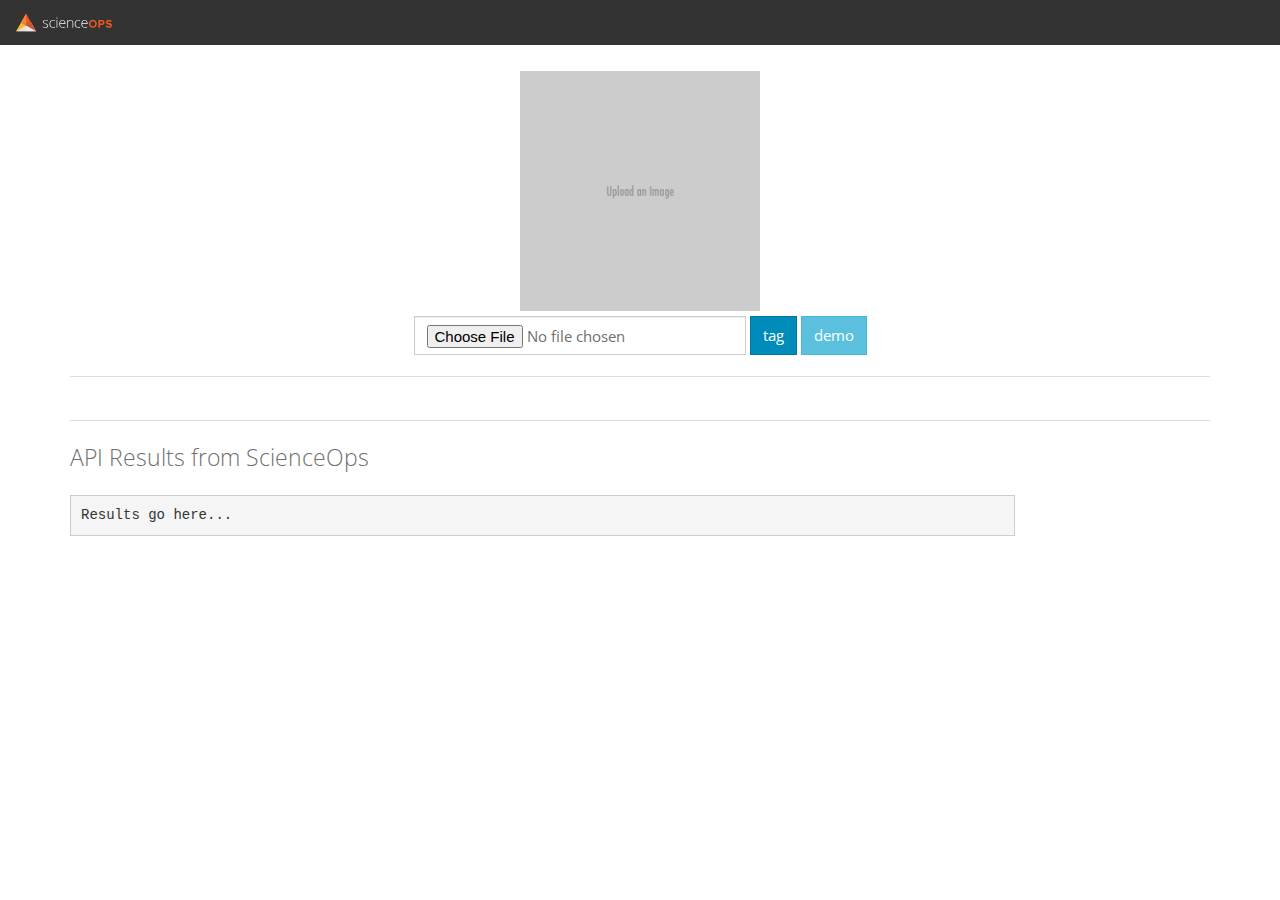
<file: index.html>
<html lang="en"><head>
    <meta charset="utf-8">
    <meta http-equiv="X-UA-Compatible" content="IE=edge">
    <meta name="viewport" content="width=device-width, initial-scale=1">
    <title>Image Tagger</title>

    <link href="./bootstrap.css" rel="stylesheet">

    <!-- HTML5 shim and Respond.js for IE8 support of HTML5 elements and media queries -->
    <!--[if lt IE 9]>
      <script src="https://oss.maxcdn.com/html5shiv/3.7.2/html5shiv.min.js"></script>
      <script src="https://oss.maxcdn.com/respond/1.4.2/respond.min.js"></script>
    <![endif]-->
    <style>
    #preview {
      min-height: 250px;
    }
    #preview img {
      padding: 5px;
      height: 250px;
    }
    </style>
  </head>

  <body>

    <nav class="navbar navbar-default">
      <div class="container-fluid">
        <div class="navbar-header">
          <button type="button" class="navbar-toggle collapsed" data-toggle="collapse" data-target="#bs-example-navbar-collapse-1">
            <span class="sr-only">Toggle navigation</span>
            <span class="icon-bar"></span>
            <span class="icon-bar"></span>
            <span class="icon-bar"></span>
          </button>
          <a href="//www.yhat.com" target=_blank><img src="./logo.svg" class="navbar-brand" /></a>
        </div>

        <div class="collapse navbar-collapse" id="bs-example-navbar-collapse-1">
          <ul class="nav navbar-nav">
            <!-- <li class="active"><a href="#">Link <span class="sr-only">(current)</span></a></li> -->
          </ul>
          <!-- <form class="navbar-form navbar-left" role="search">
            <div class="form-group">
              <input type="text" class="form-control" placeholder="Search">
            </div>
            <button type="submit" class="btn btn-default">Submit</button>
          </form> -->
          <ul class="nav navbar-nav navbar-right">
            <!-- <li><a href="#">Link</a></li> -->
          </ul>
        </div>
      </div>
    </nav>

    <div class="container">
      <form id="search" class="form-inline">
        <div class="row text-center">
          <div id="preview">
            <img src="./placeholder.png" />
          </div>
          <input id="browse" class="form-control" type="file" />
          <button type="submit" class="btn btn-primary">tag</button>
          <button id="demo" class="btn btn-info">demo</button>
        </div>
      </form>
      <hr>
      <div class="row text-center">
        <div id="rich-result" class="col-sm-12">
          <!-- <span class="label label-success">Thing</span> -->
        </div>
      </div>
      <hr>
      <div class="row">
        <div class="col-sm-10">
          <p class="lead text-primary">API Results from ScienceOps</p>
          <pre id="results">Results go here...</pre>
        </div>
      </div>
    </div><!-- /.container -->
  <script src="./jquery.min.js"></script>
  <script type="text/javascript">
    window.URL    = window.URL || window.webkitURL;
    var elBrowse  = document.getElementById("browse"),
        elPreview = document.getElementById("preview"),
        useBlob   = false && window.URL; // `true` to use Blob instead of Data-URL

    $("#demo").click(function(e) {
      $("#preview").children().remove();
      $("#rich-result").children().remove();
      $("#preview").append(
          `<img src="[data-uri]"><p class="small text-muted">pig.jpg image/jpeg 21KB</p></div>`
        );
    });

    function readImage(file) {
      if (file.size > 1e+6) {
        // $("#preview").append('<p class="alert alert-danger">Image must be < 1MB.</p>');
        // return;
      }

      var reader = new FileReader();
      reader.addEventListener("load", function () {
        var image  = new Image();
        image.addEventListener("load", function () {
          var imageInfo = file.name    +' '+
                          file.type    +' '+
                          Math.round(file.size/1024) +'KB';
          elPreview.appendChild(this);
          elPreview.insertAdjacentHTML("beforeend", '<p class="small text-muted">' + imageInfo +'</p>');
        });
        image.src = useBlob ? window.URL.createObjectURL(file) : reader.result;
        if (useBlob) {
          window.URL.revokeObjectURL(file); // Free memory
        }
      });
      reader.readAsDataURL(file);
    }

    elBrowse.addEventListener("change", function() {
      $("#preview").children().remove();
      var files  = this.files;
      var errors = "";
      if (!files) {
        errors += "File upload not supported by your browser.";
      }
      if (files && files[0]) {
        for(var i=0; i<files.length; i++) {
          var file = files[i];
          if ( (/\.(jpeg|jpg)$/i).test(file.name) ) {
            readImage(file);
          } else {
            errors += file.name +" Unsupported Image extension\n";
          }
        }
      }
      if (errors) {
        alert(errors);
      }
    });
    $("#search").submit(function(e) {
      e.preventDefault();
      var image = $("#preview img").first().attr("src");
      var image64 = image.slice(image.indexOf("base64,")+7)
      var data = { image64: image64 };
      $("#results").text("sending data....\n" + JSON.stringify(data, null, 2));
      $("#rich-result").append(`<img src="./loading.gif" style="height: 50px; margin: 0px; padding: 0px;" />`);

      var url = "https://sandbox.yhathq.com/demo-master/models/ImageRecognizer/";
      var request = new XMLHttpRequest();
      request.open('POST', url, true);
      request.setRequestHeader('Content-Type', 'application/json');
      request.setRequestHeader('Authorization', 'Basic ZGVtby1tYXN0ZXI6NGE2NjJlYjEzNjQ3Y2ZiOWVkNGNhMzZjNWU5NWM3YjM=');

      request.onload = function() {
        if (request.status >= 200 && request.status < 400) {
          var data = JSON.parse(request.responseText);
          $("#results").text(JSON.stringify(data, null, 2));
          $("#rich-result").children().remove();
          data.result.guess.split(',').forEach(function(guess) {
            var guessHtml = `<span style="margin: 5px;" class="label label-success">${guess}</span>`
            $("#rich-result").append(guessHtml);
          });
        } else {
          console.log("Error calling model.");
          $("#rich-result").children().remove();
          var defaultStuff = "animal,mammal,dog";
          defaultStuff.split(',').forEach(function(guess) {
            var guessHtml = `<span style="margin: 5px;" class="label label-success">${guess}</span>`
            $("#rich-result").append(guessHtml);
          });
        }
      }

      request.onerror = function() {
        alert("There was a connection error.");
      };

      request.send(JSON.stringify(data));
      return false;
    })
  </script>
</body>
</html>
</file>
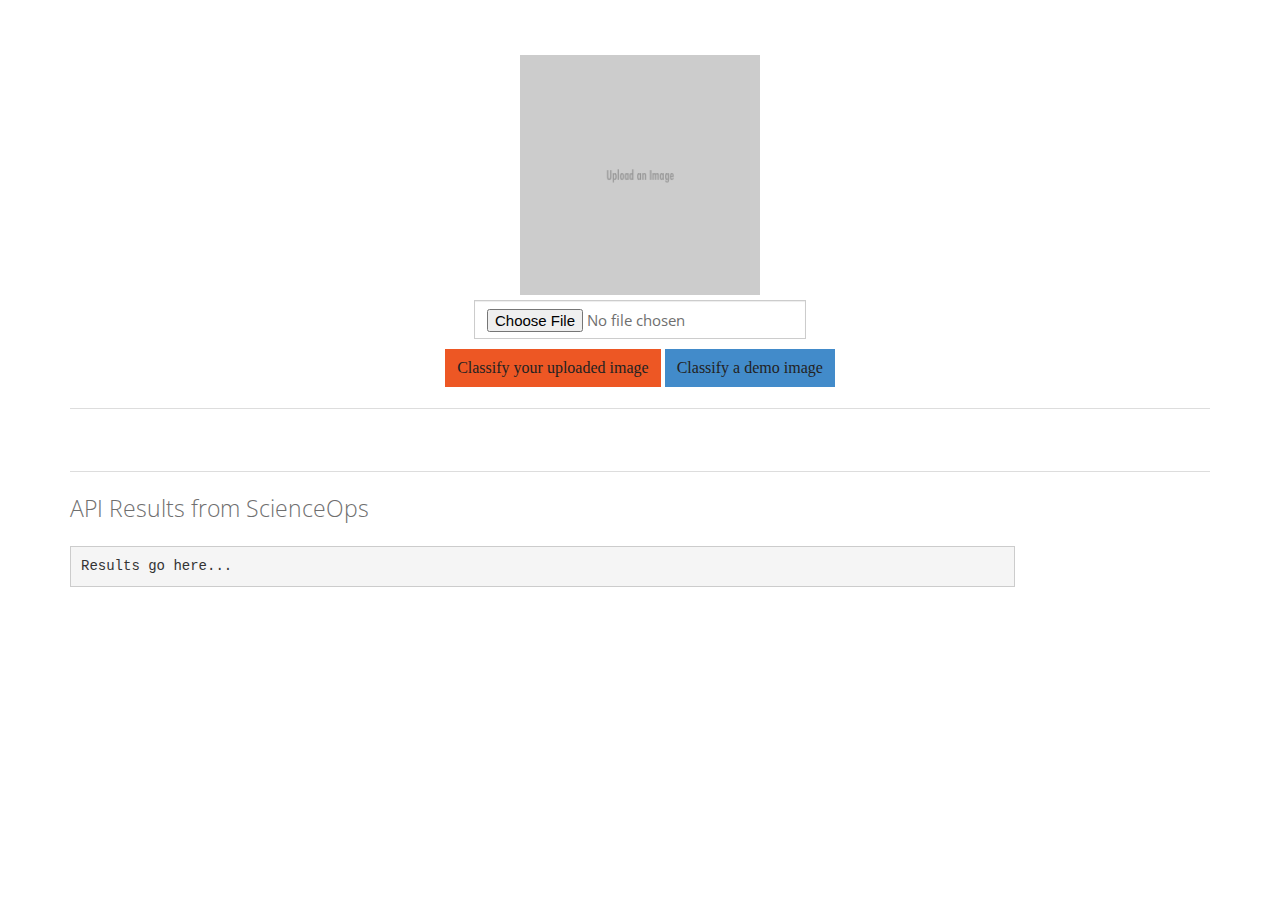
<file: index2.html>
<html lang="en"><head>
    <meta charset="utf-8">
    <meta http-equiv="X-UA-Compatible" content="IE=edge">
    <meta name="viewport" content="width=device-width, initial-scale=1">
    <title>Image Tagger</title>

    <link href="./bootstrap.css" rel="stylesheet">

    <!-- HTML5 shim and Respond.js for IE8 support of HTML5 elements and media queries -->
    <!--[if lt IE 9]>
      <script src="https://oss.maxcdn.com/html5shiv/3.7.2/html5shiv.min.js"></script>
      <script src="https://oss.maxcdn.com/respond/1.4.2/respond.min.js"></script>
    <![endif]-->
    <style>
    #preview {
      min-height: 250px;
    }
    #preview img {
      padding: 5px;
      height: 250px;
    }
    </style>
  </head>

  <body>
    <div class="container">
      <form id="search" class="form-inline" style="margin-top: 50px;">
        <div class="row text-center">
          <div id="preview">
            <img src="./placeholder.png" />
          </div>
          <input id="browse" class="form-control" type="file" style="margin-bottom:5px;" />
          <br>
          <button type="submit" class="btn btn-orange">Classify your uploaded image</button>
          <button id="demo" class="btn btn-blue" style="">Classify a demo image</button>
        </div>
      </form>
      <hr>
      <div class="row text-center">
        <div id="rich-result" class="col-sm-12" style="min-height:20px;">
          <!-- <span class="label label-success">Thing</span> -->
        </div>
      </div>
      <hr>
      <div class="row">
        <div class="col-sm-10">
          <p class="lead text-primary">API Results from ScienceOps</p>
          <pre id="results">Results go here...</pre>
        </div>
      </div>
    </div><!-- /.container -->
  <script src="./jquery.min.js"></script>
  <script type="text/javascript">
    window.URL    = window.URL || window.webkitURL;
    var elBrowse  = document.getElementById("browse"),
        elPreview = document.getElementById("preview"),
        useBlob   = false && window.URL; // `true` to use Blob instead of Data-URL

    $("#demo").click(function(e) {
      $("#preview").children().remove();
      $("#rich-result").children().remove();
      $("#preview").append(
          `<img src="[data-uri]"><p class="small text-muted">pig.jpg image/jpeg 21KB</p></div>`
        );
    });

    function readImage(file) {
      var reader = new FileReader();
      reader.addEventListener("load", function () {
        var image  = new Image();
        image.addEventListener("load", function () {
          var imageInfo = file.name    +' '+
                          file.type    +' '+
                          Math.round(file.size/1024) +'KB';
          elPreview.appendChild(this);
          elPreview.insertAdjacentHTML("beforeend", '<p class="small text-muted">' + imageInfo +'</p>');
        });
        image.src = useBlob ? window.URL.createObjectURL(file) : reader.result;
        if (useBlob) {
          window.URL.revokeObjectURL(file); // Free memory
        }
      });
      reader.readAsDataURL(file);
    }

    elBrowse.addEventListener("change", function() {
      $("#preview").children().remove();
      var files  = this.files;
      var errors = "";
      if (!files) {
        errors += "File upload not supported by your browser.";
      }
      if (files && files[0]) {
        for(var i=0; i<files.length; i++) {
          var file = files[i];
          if ( (/\.(jpeg|jpg)$/i).test(file.name) ) {
            readImage(file);
          } else {
            errors += file.name +" Unsupported Image extension\n";
          }
        }
      }
      if (errors) {
        alert(errors);
      }
    });
    $("#search").submit(function(e) {
      e.preventDefault();
      var image = $("#preview img").first().attr("src");
      var image64 = image.slice(image.indexOf("base64,")+7)
      var data = { image64: image64 };
      $("#results").text("sending data....\n" + JSON.stringify(data, null, 2));
      $("#rich-result").append(`<img src="./loading.gif" style="height: 50px; margin: -20px; padding: 0px;" />`);

      var url = "https://sandbox.c.yhat.com/demo-master/models/ImageRecognizer/";
      var request = new XMLHttpRequest();
      request.open('POST', url, true);
      request.setRequestHeader('Content-Type', 'application/json');
      request.setRequestHeader('Authorization', 'Basic ZGVtby1tYXN0ZXI6M2IwMTYwZTEwZjZkN2E5NGEyNTI4YjExYjFjOWJjYTE=');

      request.onload = function() {
        if (request.status >= 200 && request.status < 400) {
          var data = JSON.parse(request.responseText);
          $("#results").text(JSON.stringify(data, null, 2));
          $("#rich-result").children().remove();
          data.result.guess.split(',').forEach(function(guess) {
            var guessHtml = `<span style="margin: 5px;" class="label label-success">${guess}</span>`
            $("#rich-result").append(guessHtml);
          });
        } else {
          console.log("Error calling model.");
        }
      }

      request.onerror = function() {
        alert("There was a connection error.");
      };

      request.send(JSON.stringify(data));
      return false;
    })
  </script>
</body>
</html>
</file>
